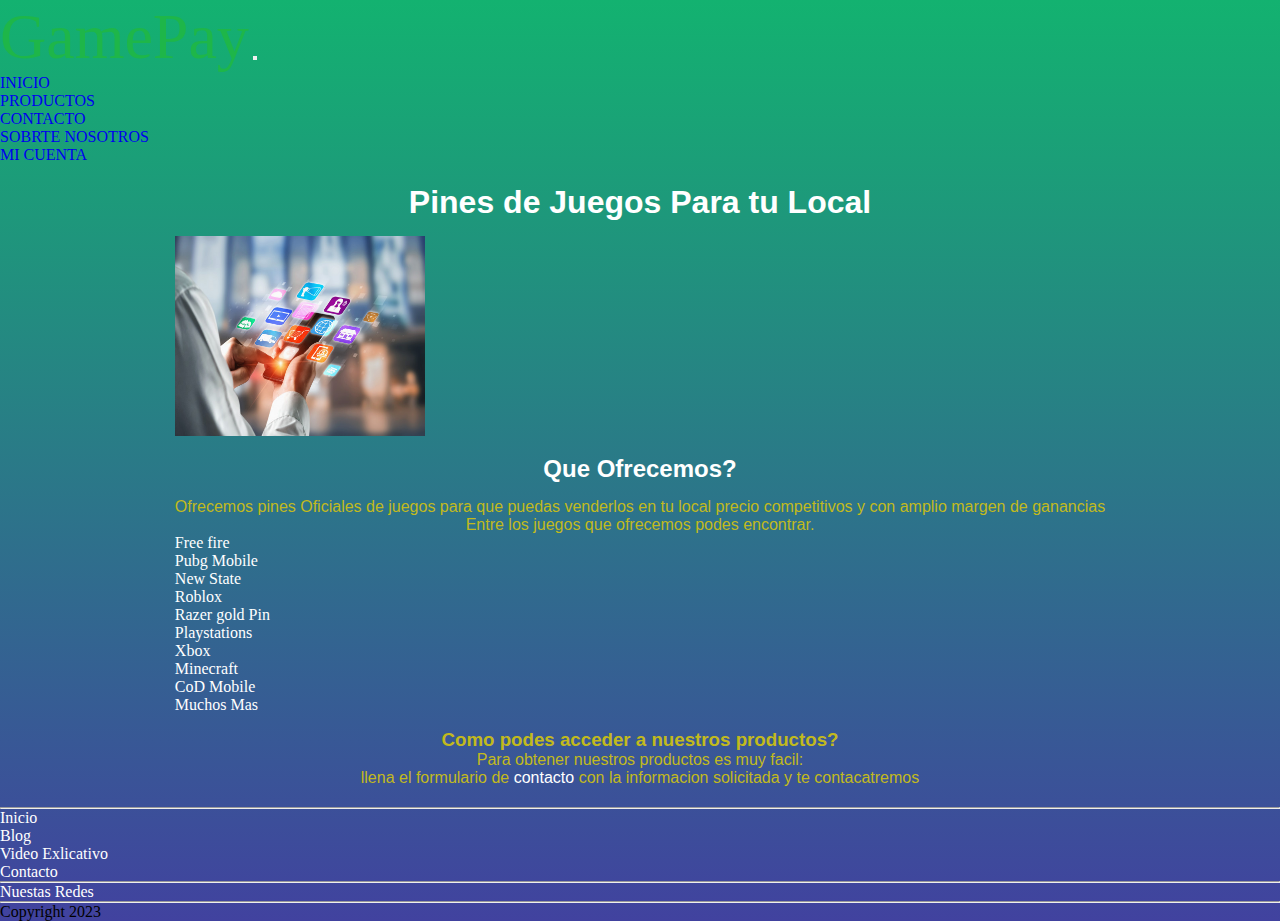
<file: index.html>
<!DOCTYPE html>
<html lang="es">

<head>
  <meta charset="UTF-8">
  <meta http-equiv="X-UA-Compatible" content="IE=edge">
  <meta name="viewport" content="width=device-width, initial-scale=1.0">
  <link rel="stylesheet" href="estilo.css">
  <link href="https://cdn.jsdelivr.net/npm/bootstrap@5.3.0/dist/css/bootstrap.min.css" rel="stylesheet"
    integrity="sha384-9ndCyUaIbzAi2FUVXJi0CjmCapSmO7SnpJef0486qhLnuZ2cdeRhO02iuK6FUUVM" crossorigin="anonymous">
  <link rel="stylesheet" href="https://cdnjs.cloudflare.com/ajax/libs/font-awesome/6.4.0/css/all.min.css"
    integrity="sha512-iecdLmaskl7CVkqkXNQ/ZH/XLlvWZOJyj7Yy7tcenmpD1ypASozpmT/E0iPtmFIB46ZmdtAc9eNBvH0H/ZpiBw=="
    crossorigin="anonymous" referrerpolicy="no-referrer" />
  <title>GamePay</title>

<body>

  <header>
    <nav class="navbar navbar-expand-lg bg-body-tertiary">
      <div class="container-fluid">
        <a class="navbar-brand" href="index.html">GamePay</a>
        <button class="navbar-toggler" type="button" data-bs-toggle="collapse" data-bs-target="#navbarNav"
          aria-controls="navbarNav" aria-expanded="false" aria-label="Toggle navigation">
          <span class="navbar-toggler-icon"></span>
        </button>
        <div class="collapse navbar-collapse" id="navbarNav">
          <ul class="navbar-nav">
            <li class="nav-item">
              <a class="nav-link active" aria-current="page" href="index.html">INICIO</a>
            </li>
            <li class="nav-item">
              <a class="nav-link" href="./pages/productos.html">PRODUCTOS</a>
            </li>
            <li class="nav-item">
              <a class="nav-link" href="./pages/contacto.html">CONTACTO</a>
            </li>
            <li class="nav-item">
              <a class="nav-link" href="./pages/nosotros.html">SOBRTE NOSOTROS</a>
            <li class="nav-item">
              <a class="nav-link" href="./pages/cuenta.html">MI CUENTA</a>
            </li>
          </ul>
        </div>
      </div>
    </nav>
  </header>

  <div class="inicio">
    <h1 class="titulo"> Pines de Juegos Para tu Local </h1>

    <div class="imag"><img class="imagen-inicio" src="./images/inicio.jpg" alt=""></div>

    <h3 id="sub-title">Que Ofrecemos?</h3>

    <div id="informacion">
      <article id="informacion-article">
        <p class="texto">Ofrecemos pines Oficiales de juegos para que puedas venderlos en tu local precio competitivos y
          con amplio margen de ganancias <br>
          Entre los juegos que ofrecemos podes encontrar.
        </p>
      </article>
      <div class="juegos">
        <ul>
          <li class="juegos-descripcion">Free fire</li>
          <li class="juegos-descripcion">Pubg Mobile</li>
          <li class="juegos-descripcion">New State</li>
          <li class="juegos-descripcion">Roblox</li>
          <li class="juegos-descripcion">Razer gold Pin</li>
          <li class="juegos-descripcion">Playstations</li>
          <li class="juegos-descripcion">Xbox</li>
          <li class="juegos-descripcion">Minecraft</li>
          <li class="juegos-descripcion">CoD Mobile</li>
          <li class="juegos-descripcion">Muchos Mas</li>
        </ul>
      </div>

    </div>

    <div class="informacion2">
      <h3>Como podes acceder a nuestros productos?</h3>
      <p class="compra">Para obtener nuestros productos es muy facil: <br> llena el formulario de <a
          href="./pages/contacto.html">contacto</a> con la informacion solicitada y te contacatremos</p>
    </div>
  </div>

  <footer clas="bg-light text-dark pt-5 pb-4">
    <div class="container text-center text-md-start">
      <div class="row text-center text-md-start">
        <div class="col-md-2 col-lg-2 col-xl-2 mx-auto mt-3">
          <hr class="mb-4 list-inline">

          <p>
            <a href="index.html">Inicio</a>
          </p>

          <p>
            <a href="#">Blog</a>
          </p>
          <p>
            <a href="#">Video Exlicativo</a>
          </p>
          <p>
            <a href="./pages/contacto.html">Contacto</a>
          </p>
        </div>

        <div class="col-md-2 col-lg-2 col-xl-2 mx-auto mt-3">
          <hr class="mb-4 list-inline">
          <p>
            <a href="#">Nuestas Redes</a>
          </p>
          <p>
            <a href="#" class="text-dark"> <i class="fab fa-facebook"></i> </a>
          </p>

          <p>
            <a href="#" class="text-dark"><i class="fab fa-instagram"></i></a>
          </p>

          <p>
            <a href="#" class="text-dark"><i class="fab fa-linkedin-in"></i></a>
          </p>

        </div>



        <div class="text-center mb-2">
          <hr class="mb-4">
          <p>Copyright 2023</p>
        </div>


      </div>
    </div>
  </footer>

  <script src="https://cdn.jsdelivr.net/npm/@popperjs/core@2.9.2/dist/umd/popper.min.js"
    integrity="sha384-IQsoLXl5PILFhosVNubq5LC7Qb9DXgDA9i+tQ8Zj3iwWAwPtgFTxbJ8NT4GN1R8p"
    crossorigin="anonymous"></script>
  <script src="https://cdn.jsdelivr.net/npm/bootstrap@5.0.2/dist/js/bootstrap.min.js"
    integrity="sha384-cVKIPhGWiC2Al4u+LWgxfKTRIcfu0JTxR+EQDz/bgldoEyl4H0zUF0QKbrJ0EcQF"
    crossorigin="anonymous"></script>
</body>

</html>
</file>
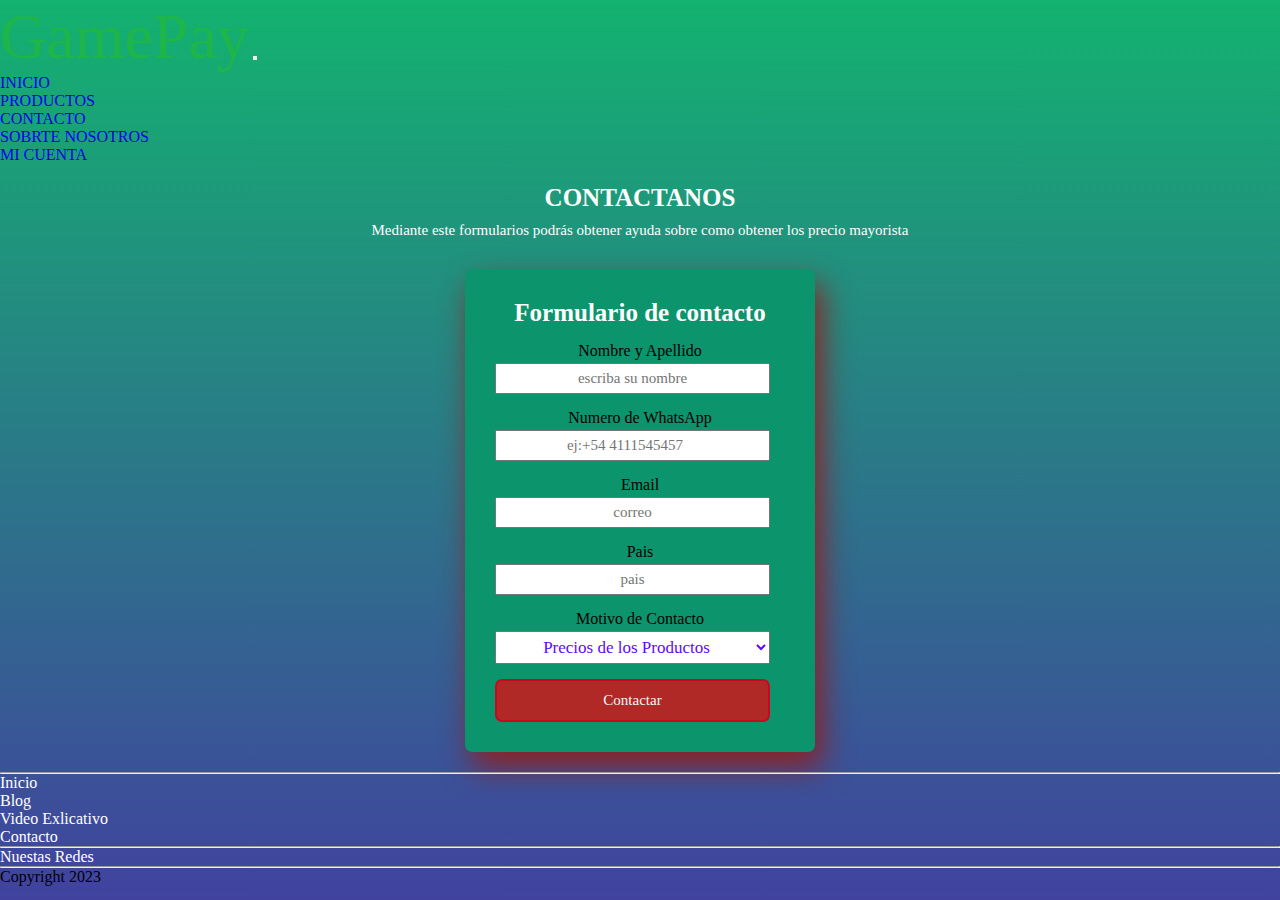
<file: pages/contacto.html>
<!DOCTYPE html>
<html lang="es">
<head>
    <meta charset="UTF-8">
    <meta http-equiv="X-UA-Compatible" content="IE=edge">
    <meta name="viewport" content="width=device-width, initial-scale=1.0">
    <link href="https://cdn.jsdelivr.net/npm/bootstrap@5.3.0/dist/css/bootstrap.min.css" rel="stylesheet" 
    integrity="sha384-9ndCyUaIbzAi2FUVXJi0CjmCapSmO7SnpJef0486qhLnuZ2cdeRhO02iuK6FUUVM" 
    crossorigin="anonymous">
    <link rel="stylesheet" href="https://cdnjs.cloudflare.com/ajax/libs/font-awesome/6.4.0/css/all.min.css" integrity="sha512-iecdLmaskl7CVkqkXNQ/ZH/XLlvWZOJyj7Yy7tcenmpD1ypASozpmT/E0iPtmFIB46ZmdtAc9eNBvH0H/ZpiBw==" 
    crossorigin="anonymous" referrerpolicy="no-referrer" />
<link rel="stylesheet" href="../estilo.css">
    <title>Formulario</title>
</head>
<body>

    <header>
        <nav class="navbar navbar-expand-lg bg-body-tertiary">
          <div class="container-fluid">
            <a class="navbar-brand" href="../index.html">GamePay</a>
            <button class="navbar-toggler" type="button" data-bs-toggle="collapse" data-bs-target="#navbarNav" aria-controls="navbarNav" aria-expanded="false" aria-label="Toggle navigation">
              <span class="navbar-toggler-icon"></span>
            </button>
            <div class="collapse navbar-collapse" id="navbarNav">
              <ul class="navbar-nav">
                <li class="nav-item">
                  <a class="nav-link active" aria-current="page" href="../index.html">INICIO</a>
                </li>
                <li class="nav-item">
                  <a class="nav-link" href="productos.html">PRODUCTOS</a>
                </li>
                <li class="nav-item">
                  <a class="nav-link" href="contacto.html">CONTACTO</a>
                </li>
                <li class="nav-item">
                  <a class="nav-link" href="nosotros.html">SOBRTE NOSOTROS</a>
                  <li class="nav-item">
                    <a class="nav-link" href="cuenta.html">MI CUENTA</a>
                </li>
              </ul>
            </div>
          </div>
        </nav>
      </header>

    <h2 class="contac">CONTACTANOS</h2>

    <p class="text">Mediante este formularios podrás obtener ayuda sobre como obtener los precio mayorista</p>

    <form action="#"  method="post" enctype="text/plain">

        <section id="fomulario">
        <h3>Formulario de contacto</h3>
        
        <p class="nombre">Nombre y Apellido</p>
        <input class="info" type="text" name="Nombre" placeholder="escriba su nombre">
        <p class="nombre">Numero de WhatsApp</p>
        <input class="info" type="number" name="Numero de WhatsApp" placeholder="ej:+54 4111545457">
        <p class="nombre">Email</p>
        <input class="info" type="email" name="correo electronico" placeholder="correo">
        <P class="nombre" >Pais</P>
        <input class="info" type="text" name="pais" placeholder="pais">
        <p class="nombre">Motivo de Contacto</p>
        <select class="radio" name="Motivo" id="productos">
           
            <option value="adquirir">Precios de los Productos</option>
            <option value="precio">Lista de Productos</option>
            <option value="saldo">Como obtengo saldo</option>
            <option value="otros">Otros Motivos</option> </select>

            <input class="bot" type="submit" value="Contactar">
        </section>
            
    </form>

    <footer clas="bg-light text-dark pt-5 pb-4"> 
        <div class="container text-center text-md-start">
           <div class="row text-center text-md-start">
             <div class="col-md-2 col-lg-2 col-xl-2 mx-auto mt-3">
              <hr class="mb-4 list-inline">
               
               <p>
                <a href="../index.html" >Inicio</a>
               </p>
               <p>
                 <a href="#" >Blog</a>
               </p>
               <p>
                 <a href="#" >Video Exlicativo</a>
               </p>
               <p>
                 <a href="contacto.html" >Contacto</a>
               </p>  
             </div>
     
             <div class="col-md-2 col-lg-2 col-xl-2 mx-auto mt-3">
               <hr class="mb-4 list-inline">
               <p>
                 <a href="#">Nuestas Redes</a>
                 </p>
               <p>
                <a href="#" class="text-dark"> <i class="fab fa-facebook"></i> </a>
               </p>
                
               <p>
                <a href="#" class="text-dark"><i class="fab fa-instagram"></i></a>
               </p>
     
               <p>
                <a href="#" class="text-dark"><i class="fab fa-linkedin-in"></i></a>
               </p>
               
             </div>
             
                
                  
             <div class="text-center mb-2">
               <hr class="mb-4">
               <p>Copyright 2023</p>  
             </div>
     
     
            </div>
        </div>
     </footer>
     
     <script src="https://cdn.jsdelivr.net/npm/@popperjs/core@2.9.2/dist/umd/popper.min.js" integrity="sha384-IQsoLXl5PILFhosVNubq5LC7Qb9DXgDA9i+tQ8Zj3iwWAwPtgFTxbJ8NT4GN1R8p" crossorigin="anonymous"></script>
     <script src="https://cdn.jsdelivr.net/npm/bootstrap@5.0.2/dist/js/bootstrap.min.js" integrity="sha384-cVKIPhGWiC2Al4u+LWgxfKTRIcfu0JTxR+EQDz/bgldoEyl4H0zUF0QKbrJ0EcQF" crossorigin="anonymous"></script>
    
</body>
</html>
</file>
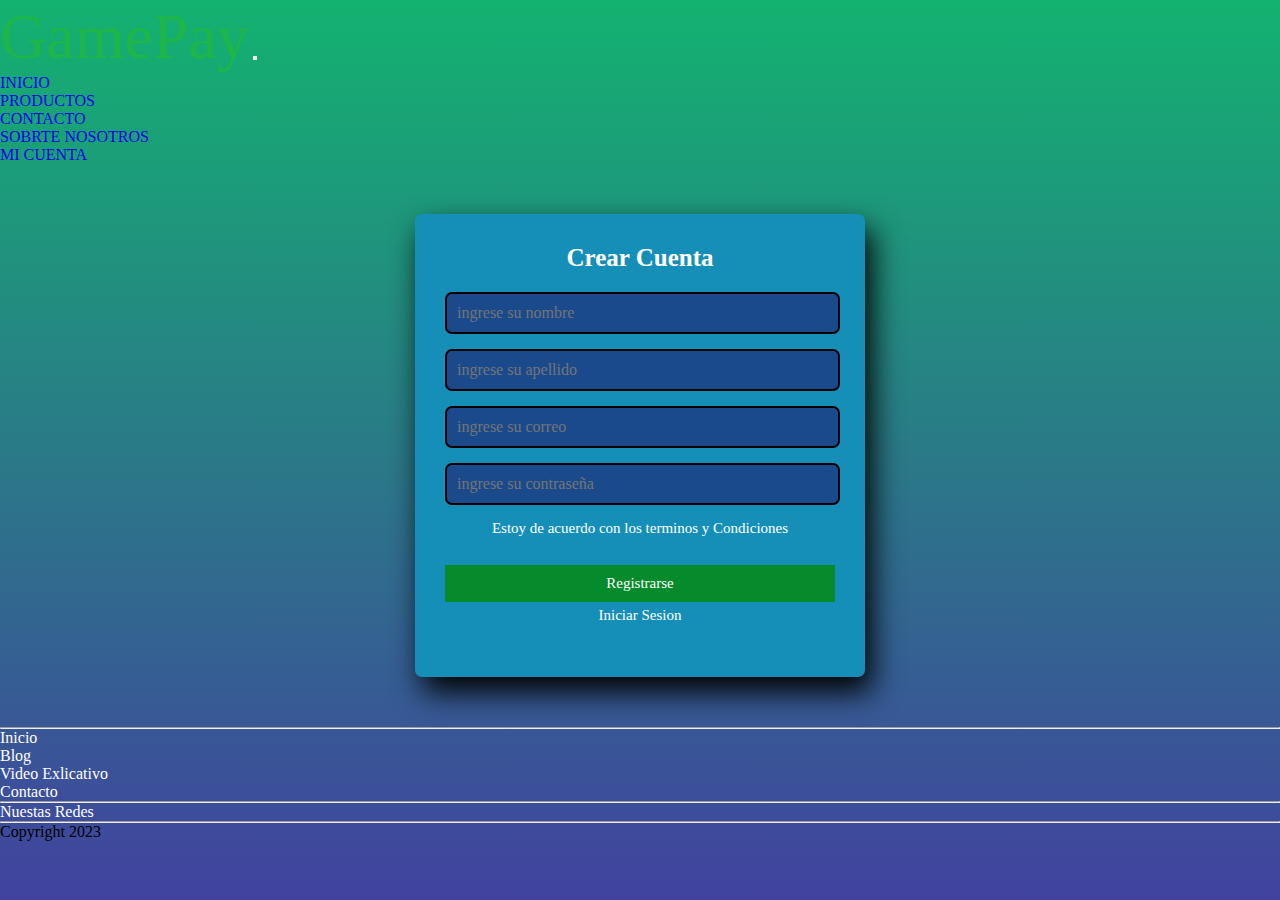
<file: pages/cuenta.html>
<!DOCTYPE html>
<html lang="es">
<head>
    <meta charset="UTF-8">
    <meta http-equiv="X-UA-Compatible" content="IE=edge">
    <meta name="viewport" content="width=device-width, initial-scale=1.0">
    <link rel="stylesheet" href="../estilo.css">
    <link href="https://cdn.jsdelivr.net/npm/bootstrap@5.3.0/dist/css/bootstrap.min.css" rel="stylesheet" integrity="sha384-9ndCyUaIbzAi2FUVXJi0CjmCapSmO7SnpJef0486qhLnuZ2cdeRhO02iuK6FUUVM" crossorigin="anonymous">
    <link rel="stylesheet" href="https://cdnjs.cloudflare.com/ajax/libs/font-awesome/6.4.0/css/all.min.css" integrity="sha512-iecdLmaskl7CVkqkXNQ/ZH/XLlvWZOJyj7Yy7tcenmpD1ypASozpmT/E0iPtmFIB46ZmdtAc9eNBvH0H/ZpiBw==" crossorigin="anonymous" referrerpolicy="no-referrer" />
    <title>Cuenta</title>
</head>
<body>

  <header>
    <nav class="navbar navbar-expand-lg bg-body-tertiary">
      <div class="container-fluid">
        <a class="navbar-brand" href="../index.html">GamePay</a>
        <button class="navbar-toggler" type="button" data-bs-toggle="collapse" data-bs-target="#navbarNav"
          aria-controls="navbarNav" aria-expanded="false" aria-label="Toggle navigation">
          <span class="navbar-toggler-icon"></span>
        </button>
        <div class="collapse navbar-collapse" id="navbarNav">
          <ul class="navbar-nav">
            <li class="nav-item">
              <a class="nav-link active" aria-current="page" href="../index.html">INICIO</a>
            </li>
            <li class="nav-item">
              <a class="nav-link" href="productos.html">PRODUCTOS</a>
            </li>
            <li class="nav-item">
              <a class="nav-link" href="contacto.html">CONTACTO</a>
            </li>
            <li class="nav-item">
              <a class="nav-link" href="nosotros.html">SOBRTE NOSOTROS</a>
            <li class="nav-item">
              <a class="nav-link" href="cuenta.html">MI CUENTA</a>
            </li>
          </ul>
        </div>
      </div>
    </nav>
  </header>

    <section class="registro">
        <h4>Crear Cuenta</h4>
        <input class="datos" type="text" name="nombre"  placeholder="ingrese su nombre">
        <input class="datos" type="text" name="apellido"  placeholder="ingrese su apellido">
        <input class="datos" type="email" name="correo"  placeholder="ingrese su correo">
        <input class="datos" type="password" name="contraseña"  placeholder="ingrese su contraseña">
        <p>Estoy de acuerdo con los <a href="#">terminos y Condiciones</a> </p>

        <input class="boton" type="submit" value="Registrarse">
        <p><a href="#">Iniciar Sesion</a></p>
     </section>

     <footer clas="bg-light text-dark pt-5 pb-4"> 
      <div class="container text-center text-md-start">
         <div class="row text-center text-md-start">
           <div class="col-md-2 col-lg-2 col-xl-2 mx-auto mt-3">
            <hr class="mb-4 list-inline">
             
             <p>
              <a href="../index.html" >Inicio</a>
             </p>
             
             <p>
               <a href="#" >Blog</a>
             </p>
             <p>
               <a href="#" >Video Exlicativo</a>
             </p>
             <p>
               <a href="contacto.html" >Contacto</a>
             </p>  
           </div>
   
           <div class="col-md-2 col-lg-2 col-xl-2 mx-auto mt-3">
             <hr class="mb-4 list-inline">
             <p>
               <a href="#">Nuestas Redes</a>
               </p>
             <p>
              <a href="#" class="text-dark"> <i class="fab fa-facebook"></i> </a>
             </p>
              
             <p>
              <a href="#" class="text-dark"><i class="fab fa-instagram"></i></a>
             </p>
   
             <p>
              <a href="#" class="text-dark"><i class="fab fa-linkedin-in"></i></a>
             </p>
             
           </div>
           
              
                
           <div class="text-center mb-2">
             <hr class="mb-4">
             <p>Copyright 2023</p>  
           </div>
   
   
          </div>
      </div>
   </footer>
   <script src="https://cdn.jsdelivr.net/npm/@popperjs/core@2.9.2/dist/umd/popper.min.js" integrity="sha384-IQsoLXl5PILFhosVNubq5LC7Qb9DXgDA9i+tQ8Zj3iwWAwPtgFTxbJ8NT4GN1R8p" crossorigin="anonymous"></script>
   <script src="https://cdn.jsdelivr.net/npm/bootstrap@5.0.2/dist/js/bootstrap.min.js" integrity="sha384-cVKIPhGWiC2Al4u+LWgxfKTRIcfu0JTxR+EQDz/bgldoEyl4H0zUF0QKbrJ0EcQF" crossorigin="anonymous"></script>
</body>
</html>
</file>
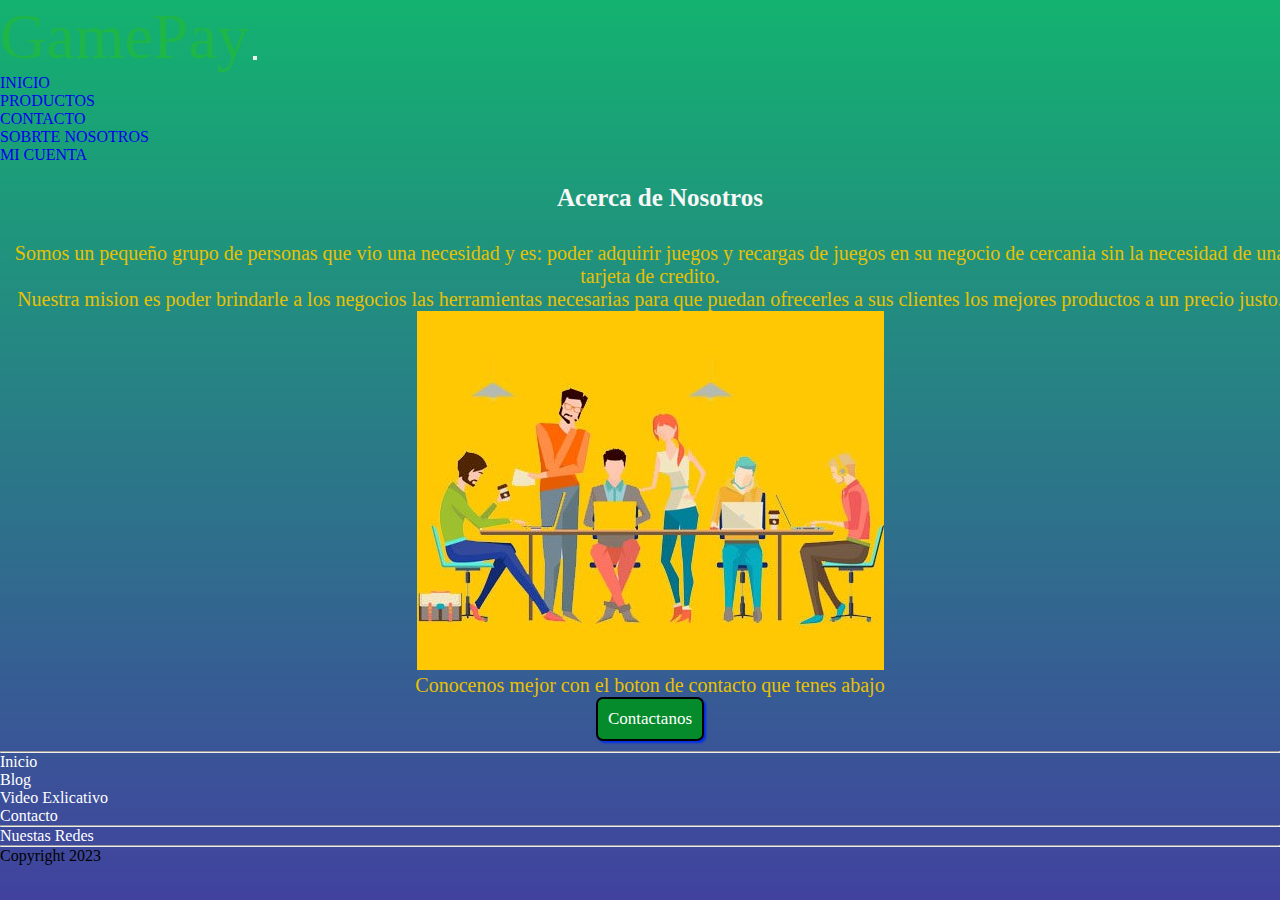
<file: pages/nosotros.html>
<!DOCTYPE html>
<html lang="es">
<head>
    <meta charset="UTF-8">
    <meta http-equiv="X-UA-Compatible" content="IE=edge">
    <meta name="viewport" content="width=device-width, initial-scale=1.0">
    <link href="https://cdn.jsdelivr.net/npm/bootstrap@5.3.0/dist/css/bootstrap.min.css" rel="stylesheet" 
    integrity="sha384-9ndCyUaIbzAi2FUVXJi0CjmCapSmO7SnpJef0486qhLnuZ2cdeRhO02iuK6FUUVM" 
    crossorigin="anonymous">
    <link rel="stylesheet" href="https://cdnjs.cloudflare.com/ajax/libs/font-awesome/6.4.0/css/all.min.css" integrity="sha512-iecdLmaskl7CVkqkXNQ/ZH/XLlvWZOJyj7Yy7tcenmpD1ypASozpmT/E0iPtmFIB46ZmdtAc9eNBvH0H/ZpiBw==" 
    crossorigin="anonymous" referrerpolicy="no-referrer"/>
    <link rel="stylesheet" href="../estilo.css">
    <title>Nosotros</title>
</head>
<body>
    <header>
        <nav class="navbar navbar-expand-lg bg-body-tertiary">
          <div class="container-fluid">
            <a class="navbar-brand" href="../index.html">GamePay</a>
            <button class="navbar-toggler" type="button" data-bs-toggle="collapse" data-bs-target="#navbarNav" aria-controls="navbarNav" aria-expanded="false" aria-label="Toggle navigation">
              <span class="navbar-toggler-icon"></span>
            </button>
            <div class="collapse navbar-collapse" id="navbarNav">
              <ul class="navbar-nav">
                <li class="nav-item">
                  <a class="nav-link active" aria-current="page" href="../index.html">INICIO</a>
                </li>
                <li class="nav-item">
                  <a class="nav-link" href="productos.html">PRODUCTOS</a>
                </li>
                <li class="nav-item">
                  <a class="nav-link" href="contacto.html">CONTACTO</a>
                </li>
                <li class="nav-item">
                  <a class="nav-link" href="nosotros.html">SOBRTE NOSOTROS</a>
                  <li class="nav-item">
                    <a class="nav-link" href="cuenta.html">MI CUENTA</a>
                </li>
              </ul>
            </div>
          </div>
        </nav>
      </header>


    <div class="nosotros">
      <h2 class="acerca-nosotros"> Acerca de Nosotros</h2>
        <div class="nos">
          <div>
            <p>
               Somos un pequeño grupo de personas que vio una necesidad y es: poder adquirir juegos y recargas de juegos en su negocio de cercania sin la necesidad de una tarjeta de credito. <br>
                Nuestra mision es poder brindarle a los negocios las herramientas necesarias para que puedan ofrecerles a sus clientes los mejores productos a un precio justo.
            </p>
            <img class="nosotros-imagen" src="../images/nos.jpg" alt="nosotros">
          
        
          </div>
          <p class="conocenos"> Conocenos mejor con el boton de contacto que tenes abajo</p>
         <div class=""><button class="conocenos-contacto-boton"> <a href="contacto.html">Contactanos</a></button></div>
         </div> 
    </div>
    

    <footer clas="bg-light text-dark pt-5 pb-4"> 
        <div class="container text-center text-md-start">
           <div class="row text-center text-md-start">
             <div class="col-md-2 col-lg-2 col-xl-2 mx-auto mt-3">
              <hr class="mb-4 list-inline">
               
               <p>
                <a href="../index.html" >Inicio</a>
               </p>
               <p>
                 <a href="#" >Blog</a>
               </p>
               <p>
                 <a href="#" >Video Exlicativo</a>
               </p>
               <p>
                 <a href="contacto.html" >Contacto</a>
               </p>  
             </div>
     
             <div class="col-md-2 col-lg-2 col-xl-2 mx-auto mt-3">
               <hr class="mb-4 list-inline">
               <p>
                 <a href="#">Nuestas Redes</a>
                 </p>
               <p>
                <a href="#" class="text-dark"> <i class="fab fa-facebook"></i> </a>
               </p>
                
               <p>
                <a href="#" class="text-dark"><i class="fab fa-instagram"></i></a>
               </p>
     
               <p>
                <a href="#" class="text-dark"><i class="fab fa-linkedin-in"></i></a>
               </p>
               
             </div>
             
                
                  
             <div class="text-center mb-2">
               <hr class="mb-4">
               <p>Copyright 2023</p>  
             </div>
     
     
            </div>
        </div>
     </footer>
     
     <script src="https://cdn.jsdelivr.net/npm/@popperjs/core@2.9.2/dist/umd/popper.min.js" integrity="sha384-IQsoLXl5PILFhosVNubq5LC7Qb9DXgDA9i+tQ8Zj3iwWAwPtgFTxbJ8NT4GN1R8p" crossorigin="anonymous"></script>
     <script src="https://cdn.jsdelivr.net/npm/bootstrap@5.0.2/dist/js/bootstrap.min.js" integrity="sha384-cVKIPhGWiC2Al4u+LWgxfKTRIcfu0JTxR+EQDz/bgldoEyl4H0zUF0QKbrJ0EcQF" crossorigin="anonymous"></script>
    
 
</body>
</html>
</file>
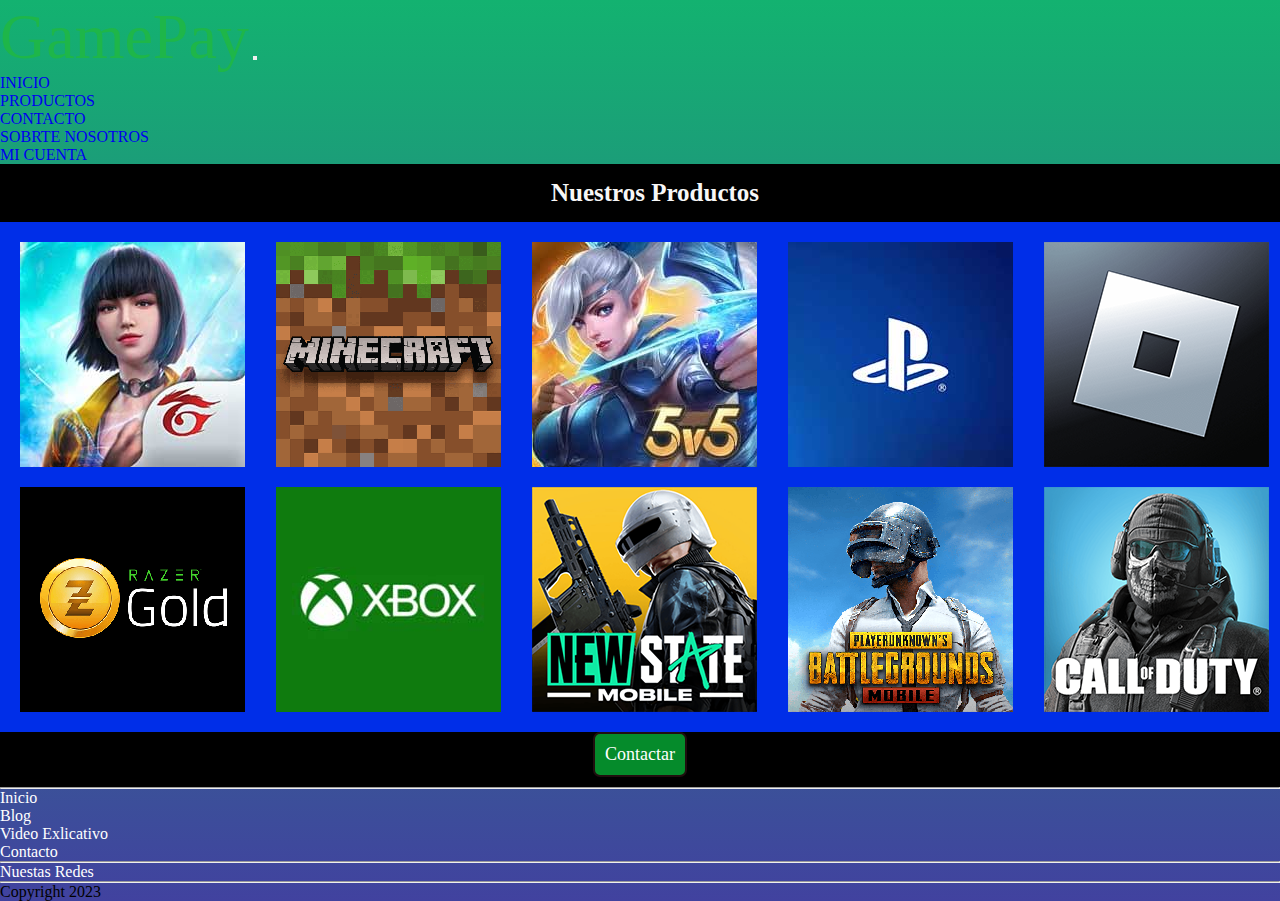
<file: pages/productos.html>
<!DOCTYPE html>
<html lang="es">

<head>
    <meta charset="UTF-8">
    <meta http-equiv="X-UA-Compatible" content="IE=edge">
    <meta name="viewport" content="width=device-width, initial-scale=1.0">
    <link href="https://cdn.jsdelivr.net/npm/bootstrap@5.3.0/dist/css/bootstrap.min.css" rel="stylesheet" 
    integrity="sha384-9ndCyUaIbzAi2FUVXJi0CjmCapSmO7SnpJef0486qhLnuZ2cdeRhO02iuK6FUUVM" 
    crossorigin="anonymous">
    <link rel="stylesheet" href="https://cdnjs.cloudflare.com/ajax/libs/font-awesome/6.4.0/css/all.min.css" integrity="sha512-iecdLmaskl7CVkqkXNQ/ZH/XLlvWZOJyj7Yy7tcenmpD1ypASozpmT/E0iPtmFIB46ZmdtAc9eNBvH0H/ZpiBw==" 
    crossorigin="anonymous" referrerpolicy="no-referrer"/>
    <link rel="stylesheet" href="../estilo.css">

    <title>Productos</title>
</head>
<body>
    <header>
        <nav class="navbar navbar-expand-lg bg-body-tertiary">
          <div class="container-fluid">
            <a class="navbar-brand" href="../index.html">GamePay</a>
            <button class="navbar-toggler" type="button" data-bs-toggle="collapse" data-bs-target="#navbarNav" aria-controls="navbarNav" aria-expanded="false" aria-label="Toggle navigation">
              <span class="navbar-toggler-icon"></span>
            </button>
            <div class="collapse navbar-collapse" id="navbarNav">
              <ul class="navbar-nav">
                <li class="nav-item">
                  <a class="nav-link active" aria-current="page" href="../index.html">INICIO</a>
                </li>
                <li class="nav-item">
                  <a class="nav-link" href="productos.html">PRODUCTOS</a>
                </li>
                <li class="nav-item">
                  <a class="nav-link" href="contacto.html">CONTACTO</a>
                </li>
                <li class="nav-item">
                  <a class="nav-link" href="nosotros.html">SOBRTE NOSOTROS</a>
                  <li class="nav-item">
                    <a class="nav-link" href="cuenta.html">MI CUENTA</a>
                </li>
              </ul>
            </div>
          </div>
        </nav>
    </header>
    <div class="product">
        <h2 class="product-title">Nuestros Productos</h2>
        <div class="catalogo"> 
         <img class="img" src="../images/ff.jpg" alt="free fire">
         <img class="img" src="../images/mc.png" alt="minecraft">
         <img class="img" src="../images/ML.jpg" alt="mobile Legends">
         <img class="img" src="../images/PS.jpg" alt="playstations">
         <img class="img" src="../images/rb.png" alt="roblox">
         <img class="img" src="../images/rg.png" alt="razer gold pin">
         <img class="img" src="../images/xb.jpg" alt="xbox">
         <img class="img" src="../images/NS.png" alt="new state">
         <img class="img" src="../images/PM.png" alt="pubg mobile">
         <img class="img" src="../images/cdm.png" alt="CoD Mobile"> 
        </div>
        <div class="bot"> <a href="contacto.html">
         <button>Contactar</button>
         </a> 
        </div>
    </div>
 
  <footer clas="bg-light text-dark pt-5 pb-4"> 
    <div class="container text-center text-md-start">
       <div class="row text-center text-md-start">
         <div class="col-md-2 col-lg-2 col-xl-2 mx-auto mt-3">
          <hr class="mb-4 list-inline">
           
           <p>
             <a href="../index.html" >Inicio</a>
           </p>
           <p>
             <a href="#" >Blog</a>
           </p>
           <p>
             <a href="#" >Video Exlicativo</a>
           </p>
           <p>
             <a href="contacto.html" >Contacto</a>
           </p>  
         </div>
 
         <div class="col-md-2 col-lg-2 col-xl-2 mx-auto mt-3">
           <hr class="mb-4 list-inline">
           <p>
             <a href="#">Nuestas Redes</a>
             </p>
           <p>
            <a href="#" class="text-dark"> <i class="fab fa-facebook"></i> </a>
           </p>
            
           <p>
            <a href="#" class="text-dark"><i class="fab fa-instagram"></i></a>
           </p>
 
           <p>
            <a href="#" class="text-dark"><i class="fab fa-linkedin-in"></i></a>
           </p>
           
         </div>
         
            
              
         <div class="text-center mb-2">
           <hr class="mb-4">
           <p>Copyright 2023</p>  
         </div>
 
 
        </div>
    </div>
 </footer>
 
 <script src="https://cdn.jsdelivr.net/npm/@popperjs/core@2.9.2/dist/umd/popper.min.js" integrity="sha384-IQsoLXl5PILFhosVNubq5LC7Qb9DXgDA9i+tQ8Zj3iwWAwPtgFTxbJ8NT4GN1R8p" crossorigin="anonymous"></script>
 <script src="https://cdn.jsdelivr.net/npm/bootstrap@5.0.2/dist/js/bootstrap.min.js" integrity="sha384-cVKIPhGWiC2Al4u+LWgxfKTRIcfu0JTxR+EQDz/bgldoEyl4H0zUF0QKbrJ0EcQF" crossorigin="anonymous"></script>

</body>


</html>
</file>
<file: estilo.css>
*{
    margin: 0px;
    padding: 0px; 
}

body{
    background: linear-gradient(#13b270, rgb(65, 66, 159));
    display: flex;
    flex-direction: column;
    min-height: 100vh;
}

/* HEADER*/


header .navbar-brand{
    color: #1eb649;
    font-family:Impact;
    font-size: 400%;
    text-decoration: none;
}
header a{
    text-decoration: none;
}




/*INICIO*/

.inicio{
    width: 90%; 
    margin: 20px auto;
    justify-content: center;
    display: grid;
    grid-gap: 15px;
    grid-template-rows:auto;
   
}
  
.inicio .titulo{
    text-align: center;
    font-family: 'Franklin Gothic Medium', 'Arial Narrow', Arial, sans-serif;
    color: #ffffff;
    font-size: 2rem;
}
.imag .imagen-inicio{
    width: 250px;
    height: 200px;
    justify-content: center;
    grid-template-columns:auto;
}
#sub-title{
    text-align: center;
    font-family: 'Franklin Gothic Medium', 'Arial Narrow', Arial, sans-serif;
    color: #ffffff;
    font-size: 1.5rem;
}
.texto{
    text-align: center;
    font-family: 'Franklin Gothic Medium', 'Arial Narrow', Arial, sans-serif;
    color: #c2ba1c;
    font-size: 1.rem;
}
.juegos .juegos-descripcion{
    color: #ffffff;
    text-align: center;
    display: flex;
    flex-direction:wrap;
}
.informacion2{
    text-align: center;
    font-family: 'Franklin Gothic Medium', 'Arial Narrow', Arial, sans-serif;
    color: #c2ba1c;
    font-size: 1.rem;
}

/*MI CUENTA*/

.registro{
    box-sizing: border-box;
    width: 450px;
    background: #168fb8;
    padding: 30px;
    margin-top: 50px;
    margin-bottom: 50px;
    border-radius: 7px;
    font-family:'Franklin Gothic Medium';
    color: white;
    box-shadow: 7px 15px 30px #000000; 
}
@media (max-width:450px){
    .registro{
        width:100%;
        margin: auto;
        margin-top: 50px;
    }
}

.registro h4{
    font-size: 25px;
    margin-bottom: 20px;
    text-align: center;
}


.datos{
    width: 95%;
    background: #1b4a8c;
    padding: 10px;
    border-radius: 7px;
    margin-bottom: 15px;
    border:2px solid #000000;
    font-family: 'Franklin Gothic Medium';
    font-size: 16px;
    color: white;
}

.registro p{
    height: 20px;
    text-align: center;
    font-size: 15px;
    padding-bottom: 20px;
}

.registro a{
    color: white;
    text-decoration: none;
}

.registro a:hover{
    color: white;
    text-decoration: underline;    
}

.boton{
  width: 100%;
  background: #058b2b;
  border: none;
  padding: 10px;
  margin-top: 5px;
  margin-bottom: 5px;
  color: white;
  font-family: 'Franklin Gothic Medium';
  font-size: 15px;
}


/*CONTACTO*/

.contac{
    text-align: center;
    color: white;
    font-size: 25px;
    background: none;
    margin-top: 10px;
   padding: 10px;
}

p.text{
    color: #ffffff;
    text-align: center;
    font-family: 'Franklin Gothic Medium';
    font-size: 15px;
}

section{
    box-sizing: border-box;
    width: 350px;
    background: #0c946d;
    padding: 30px;
    margin: auto;
    margin-top: 30px;
    margin-bottom: 20px;
    border-radius: 7px;
    font-family:'Franklin Gothic Medium';
    color: white;
    box-shadow: 7px 15px 30px #8d2121;
}

section h3{
    text-align: center;
    color: #ffffff;
    font-family: 'Gill Sans';
    font-size: 25px;
}

p.nombre{
    text-align: center;
    color: #000000;
    font-family: 'Franklin Gothic Medium';
    padding-top: 15px;
    padding-bottom: 3px;
}

.info{
    width: 90%;
   text-align: center;
   padding: 5px;
   color: #6207ff;
   font-family:inherit;
   font-size: 15px;
}

input.bot{
    width: 275px;
    padding: 11px;
    margin-top: 15px;
    border-radius: 7px;
    border: 2px solid #c80822;
    background: #b02927;
    font-family:'Franklin Gothic Medium';
    font-size: 15px;
    color: #f7f7f7;
   
}
select{
    width: 275px;
    text-align: center;
    padding: 5px;
    color: #6207ff;
    font-family:inherit;
    font-size: 17px;
}
    
/*PRODUCTOS*/

.product{
    align-items: center;
    text-align: center;
    width: 100%;
    height: auto;
    background-color: #000000;
    display: grid;
    grid-template-rows: auto;  
}
.product .catalogo{
    padding: 10px;
    width: 100%;
    justify-content: center;
    background: #002ee8;
    display: grid;
    grid-template-columns: repeat(5, 1fr);
    
   
}
@media (max-width: 1000px){
    .product .catalogo{
        display: flex;
      flex-wrap: wrap;
    }
}

.img{
    padding: 10px;
}
@media (max-width: 450px){
    .img{
        width: 120px;
        height: 120px;
    }
}



.product-title{
    padding: 15px;
    width: 100%;
    text-align: center;
    color: #f7f7f7;
    font-family: 'Franklin Gothic Medium';
    font-size: 25px;
}

.bot button{
    background: #058b2b;
    padding: 10px;
    border: 2px solid rgb(32, 15, 15);
    border-radius: 7px;
    margin-bottom: 10px;
    color: white;
    font-size: 18px;
    font-family: 'Franklin Gothic Medium';
}



/*SOBRE NOSOTROS*/

.nostros{
    display: grid;
    grid-template-columns: auto;
    min-width: 500px;
}
.acerca-nosotros{
    width: 100%;
    text-align: center;
    color: #f7f7f7;
    font-size: 25px;
    font-family: 'Franklin Gothic Medium';
    padding: 10px;
    margin: 10px;
    
}
.nos{
    width: 100%;
    text-align: center;
    padding: 10px;

}
@media (max-width:450px){
    .nosotros-imagen{
        width: 300px;
        height: 250px;
    }

}

.nos p{
    width: 100%;
    font-size: 20px;
    color: #e8c100;
    font-family: 'Trebuchet MS';
}

.conocenos{
    width: 100%;
    display: flex;
    justify-content: center;
    
}

.conocenos-contacto{
    margin: 15px;
    text-align: center;
    color: azure;
    font-size: 18px;
    font-family:'Franklin Gothic Medium';
}

.conocenos-contacto-boton{
    background: #058b2b;
    padding: 10px;
    color: #ffffff;
    font-family: 'Franklin Gothic Medium';
    font-size: 17px;
    border: 2px solid #000000;
    border-radius: 7px;
    box-shadow: 2px 2px 2px #002ee8;
}

.conocenos-contacto-boton a{
    text-decoration: none;
    color: white;
}

.conocenos-contacto-boton a:hover{
    color: #002ee8;
}

/* FOOTER*/

div p a{
    text-decoration: none;
    color: #ffffff;
 }
</file>
